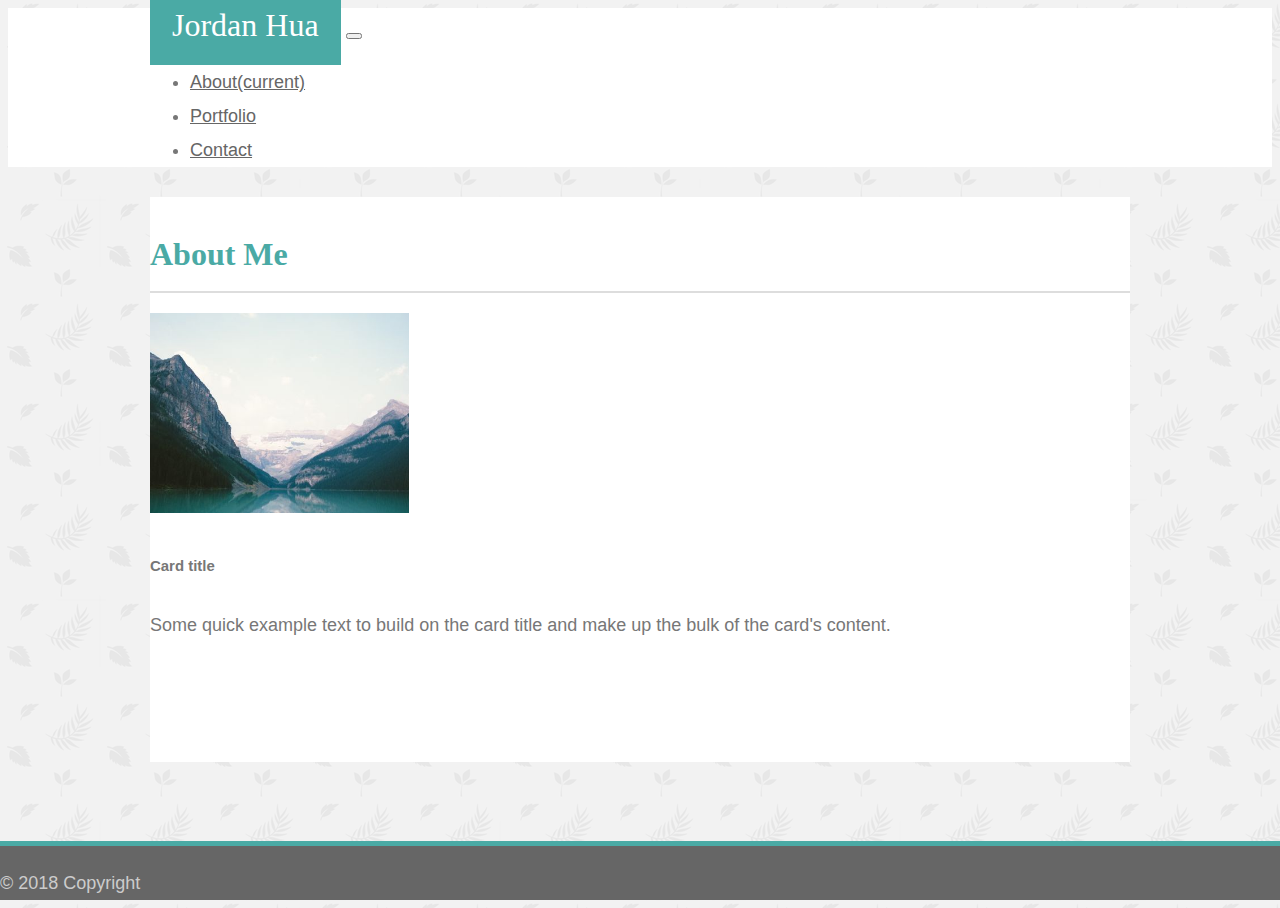
<file: index.html>
<!DOCTYPE html>

<html>

<head>
    <meta charset="UTF-8">
    <link rel="stylesheet" href="https://stackpath.bootstrapcdn.com/bootstrap/4.1.3/css/bootstrap.min.css" integrity="sha384-MCw98/SFnGE8fJT3GXwEOngsV7Zt27NXFoaoApmYm81iuXoPkFOJwJ8ERdknLPMO" crossorigin="anonymous">
    <link rel="stylesheet" type="text/css" href="assets/css/style.css">
</head>

<body>

    <nav class="navbar navbar-expand-lg navbar-light">
        <header class="nav-content">
        <span class="yourname">Jordan Hua</span>
        <button class="navbar-toggler" type="button" data-toggle="collapse" data-target="#navbarSupportedContent" aria-controls="navbarSupportedContent" aria-expanded="false" aria-label="Toggle navigation">
            <span class="navbar-toggler-icon"></span>
        </button>
        
        <div class="collapse navbar-collapse float-right" id="navbarStupportedContent">
            <ul class="navbar-nav">
            <li class="nav-item  mr-auto">
                <a class="nav-link" href="index.html">About<span class="sr-only">(current)</span></a>
            </li>
            <li class="nav-item">   
                <a class="nav-link" href="portfolio.html">Portfolio</a>
            </li>
            <li class="nav-item">
                <a class="nav-link" href="contact.html">Contact</a>
            </li>
            </ul>
        </div>
        </header>
    </nav>

    <div class="main-container">
        <div class="container">
            <div class="row">
                <div class="col-md-12">
                    <h1>About Me</h1>
                    <div class="card flex-row" style="width: 100%;">
                        <img class="profile-pic" src="assets/images/sample1.jpg" alt="Card image cap">
                        <div class="card-body">
                            <h5 class="card-title">Card title</h5>
                            <p class="card-text">Some quick example text to build on the card title and make up the bulk of the card's content.</p>
                        </div>
                    </div>
                </div>
            </div>
        </div>
    </div>


<footer>

    <div class="navbar-static-bottom text-center">© 2018 Copyright

    </div>

</footer>


</body>

</html>
</file>
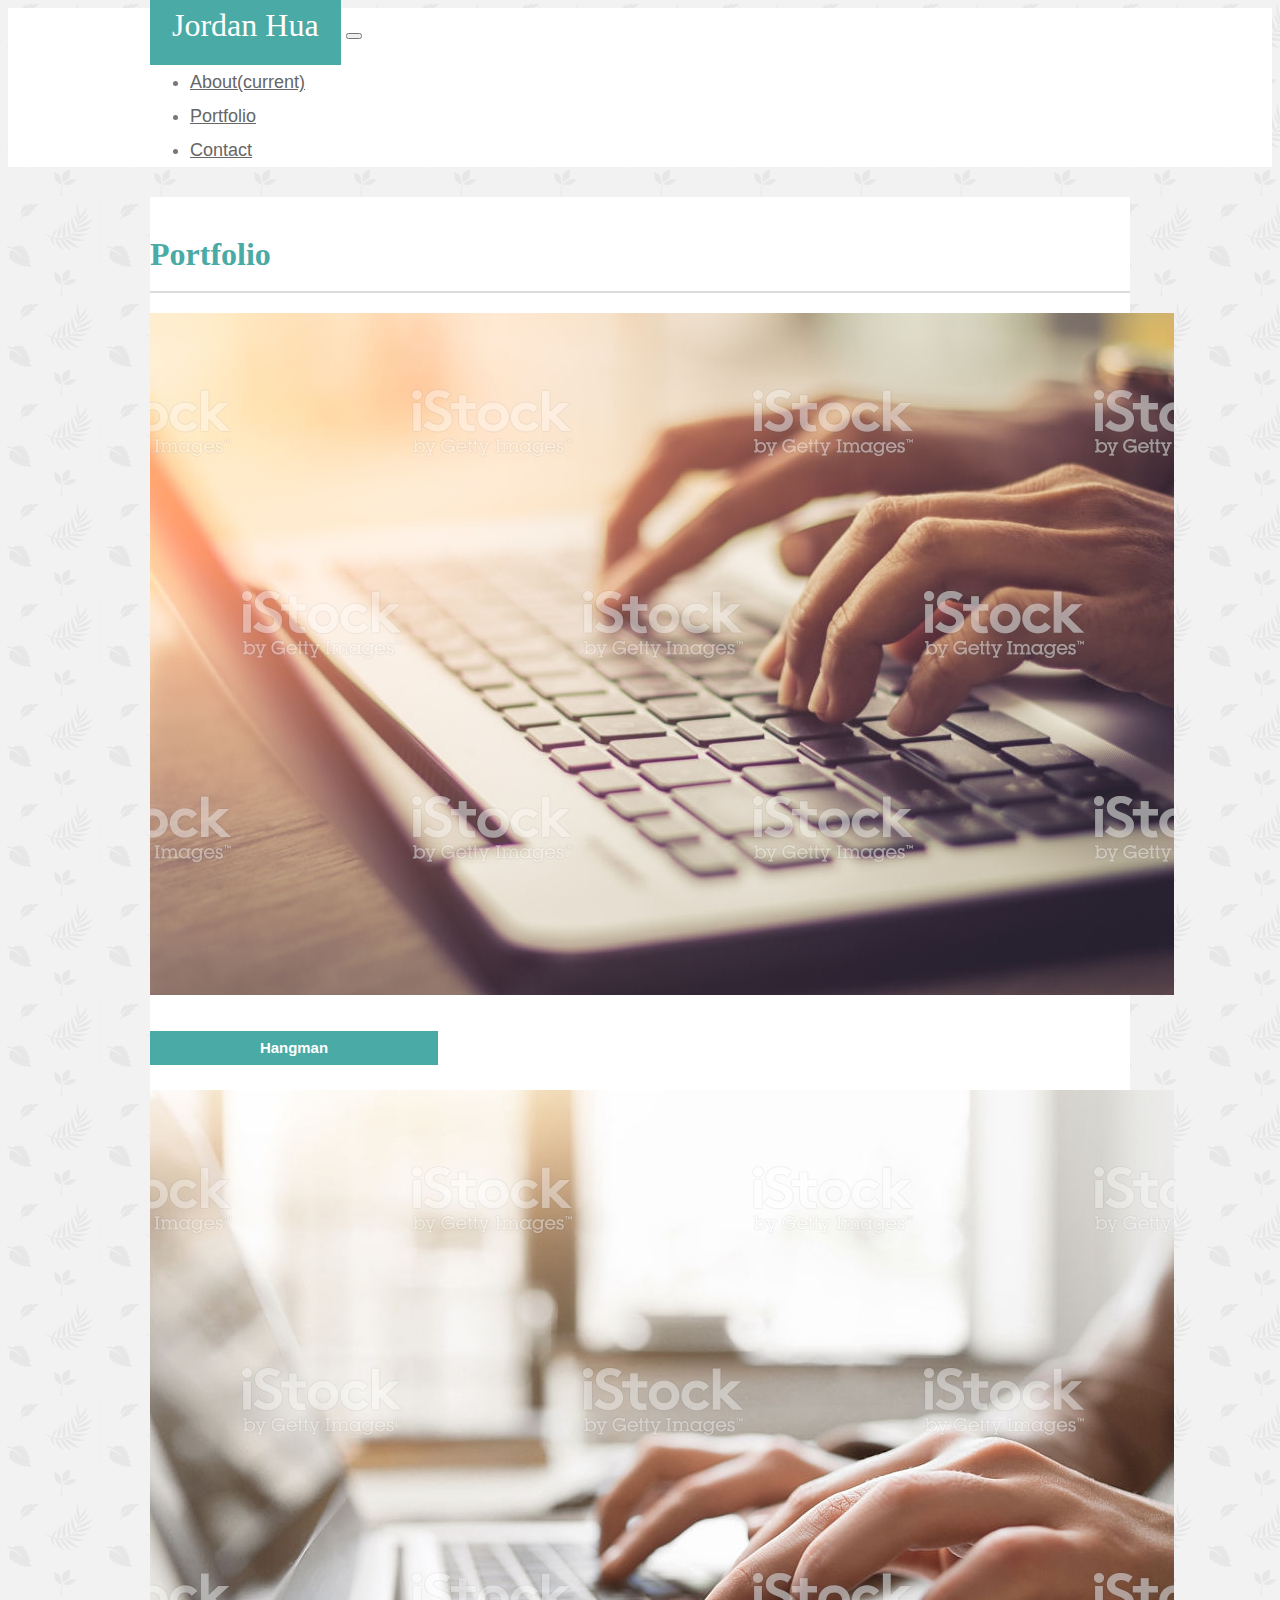
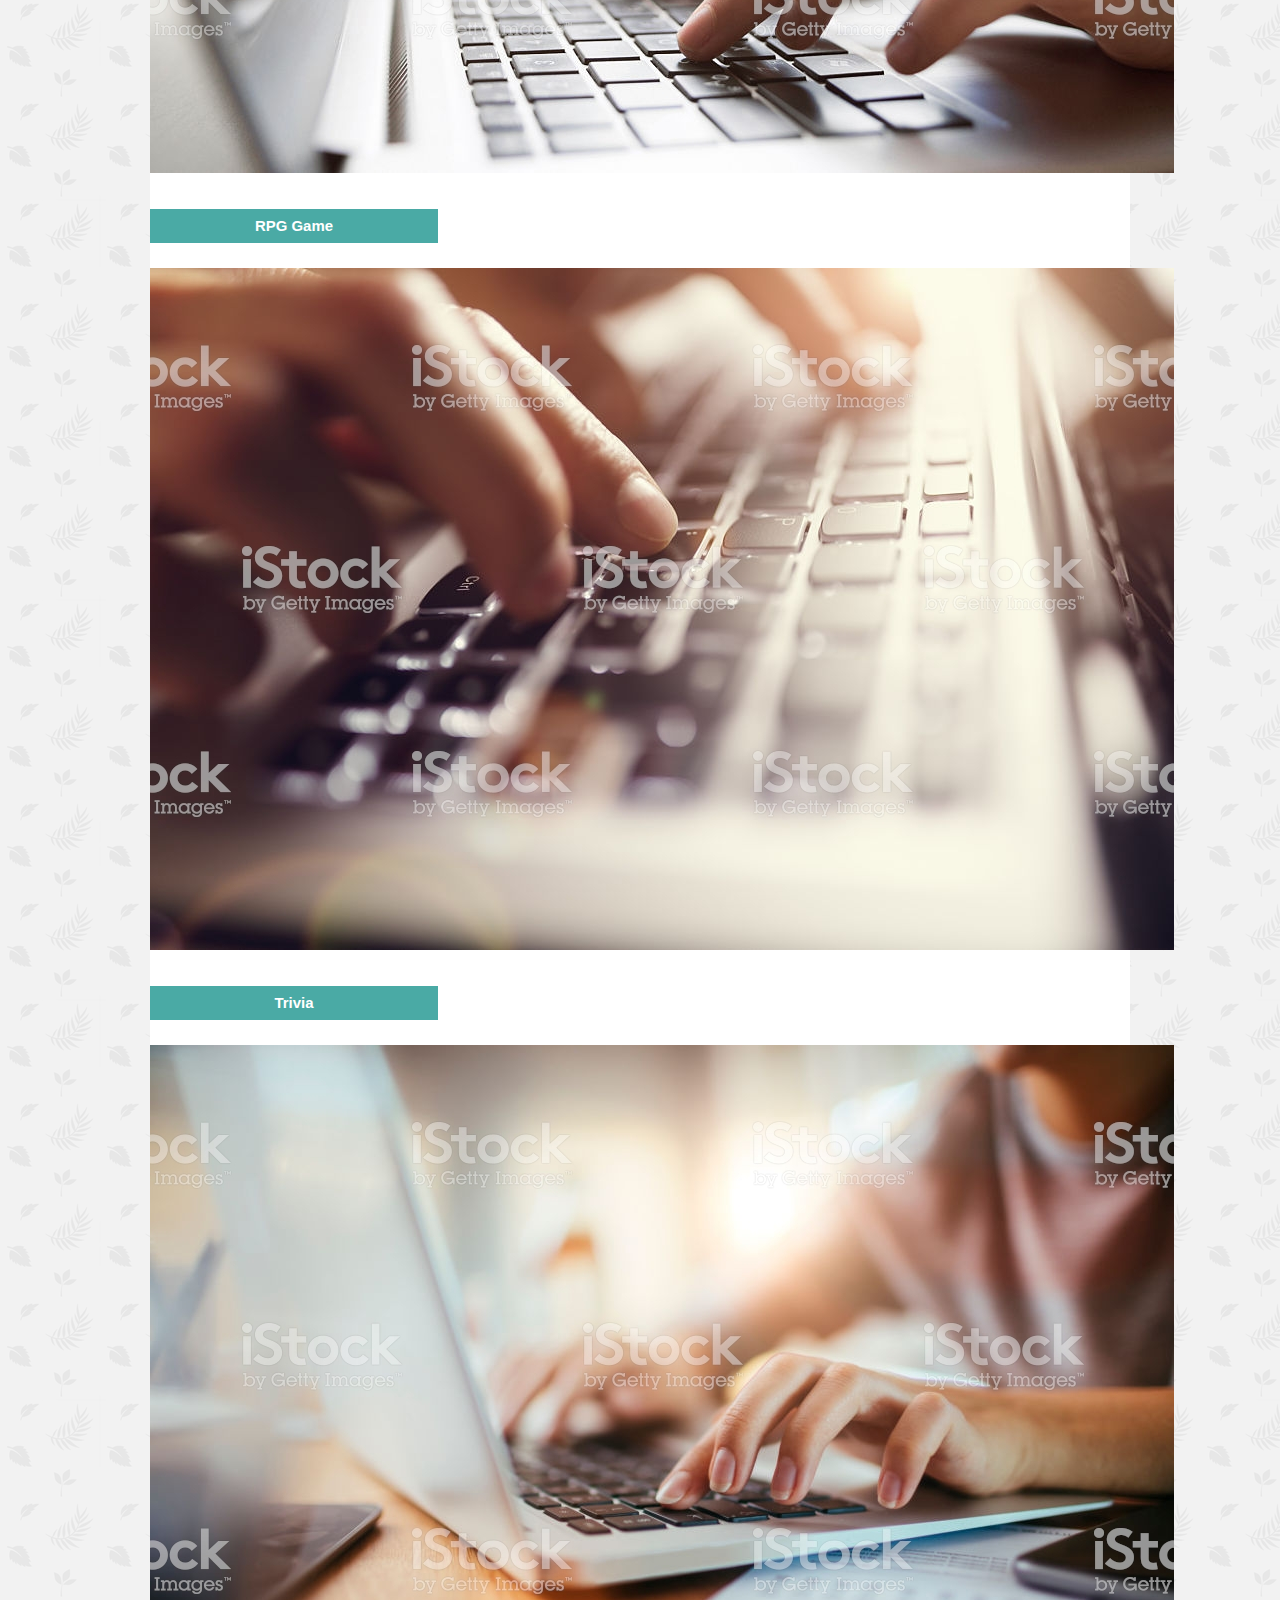
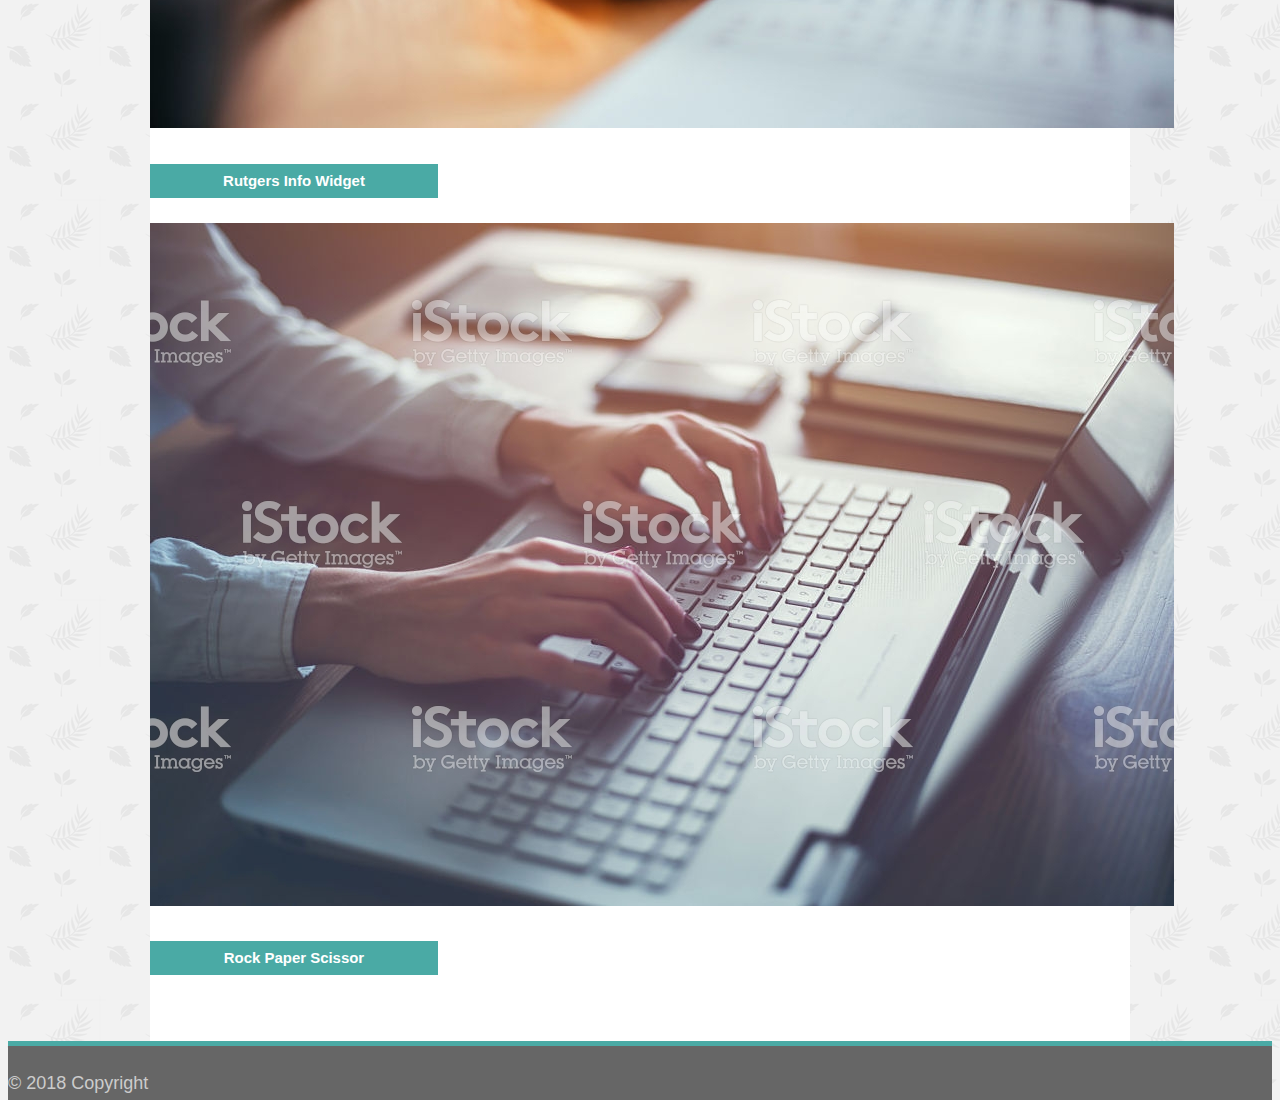
<file: portfolio.html>
<!DOCTYPE html>

<html>

<head>
    <meta charset="UTF-8">
    <link rel="stylesheet" href="https://stackpath.bootstrapcdn.com/bootstrap/4.1.3/css/bootstrap.min.css" integrity="sha384-MCw98/SFnGE8fJT3GXwEOngsV7Zt27NXFoaoApmYm81iuXoPkFOJwJ8ERdknLPMO" crossorigin="anonymous">
    <link rel="stylesheet" type="text/css" href="assets/css/style.css">
</head>

<body>
<div id="holder">
    <nav class="navbar navbar-expand-lg navbar-light">
        <header class="nav-content">
        <span class="yourname">Jordan Hua</span>
        <button class="navbar-toggler" type="button" data-toggle="collapse" data-target="#navbarSupportedContent" aria-controls="navbarSupportedContent" aria-expanded="false" aria-label="Toggle navigation">
            <span class="navbar-toggler-icon"></span>
        </button>
        
        <div class="collapse navbar-collapse float-right" id="navbarStupportedContent">
            <ul class="navbar-nav">
            <li class="nav-item  mr-auto">
                <a class="nav-link" href="index.html">About<span class="sr-only">(current)</span></a>
            </li>
            <li class="nav-item">   
                <a class="nav-link" href="portfolio.html">Portfolio</a>
            </li>
            <li class="nav-item">
                <a class="nav-link" href="contact.html">Contact</a>
            </li>
            </ul>
        </div>
        </header>
    </nav>

    <div class="main-container">
        <div class="container">
            <div class="row">
                <div class="col-md-12">
                    <h1>Portfolio</h1>
                </div>
            </div>
            <div class ="row">
                <div class="col-md-4">
                    <div class="card" style="width: 18rem;">
                        <img class="card-img-top" src="assets/images/hangman.jpg" alt="Hangman">
                        <div class="portfolio-card-body">
                            <h5 class="portfolio-card-title">Hangman</h5>
                        </div>
                    </div>
                </div>
                <div class="col-md-4">
                    <div class="card" style="width: 18rem;">
                        <img class="card-img-top" src="assets/images/rpggame.jpg" alt="RPG Game">
                        <div class="portfolio-card-body">
                            <h5 class="portfolio-card-title">RPG Game</h5>
                        </div>
                    </div>
                </div>
                <div class="col-md-4">

                </div>
            </div>
            <div class ="row">
                <div class="col-md-4">
                    <div class="card" style="width: 18rem;">
                        <img class="card-img-top" src="assets/images/trivia.jpg" alt="Trivia">
                        <div class="portfolio-card-body">
                            <h5 class="portfolio-card-title">Trivia</h5>
                        </div>
                    </div>
                </div>
                <div class="col-md-4">
                    <div class="card" style="width: 18rem;">
                        <img class="card-img-top" src="assets/images/rutgers.jpg" alt="Rutgers Info Widget">
                        <div class="portfolio-card-body">
                            <h5 class="portfolio-card-title">Rutgers Info Widget</h5>
                        </div>
                    </div>
                </div>
                <div class="col-md-4">

                </div>
                
            </div>
            <div class ="row">
                <div class="col-md-4">
                    <div class="card" style="width: 18rem;">
                        <img class="card-img-top" src="assets/images/rps.jpg" alt="Rock Paper Scissor">
                        <div class="portfolio-card-body">
                            <h5 class="portfolio-card-title">Rock Paper Scissor</h5>
                        </div>
                    </div>
                </div>
                <div class="col-md-4">

                </div>
                <div class="col-md-4">
    
                </div>
            </div>
        </div>
    </div>

    <footer>

        <div class="foote text-center">© 2018 Copyright

        </div>

    </footer>

</div> 

</body>

</html>
</file>
<file: assets/css/style.css>
body {
    font-family: Arial, "Helvetica Neue", Helvetica, sans-serif;
    font-size: 18px;
    line-height: 34px;
    color: #777777;
    background: url("../images/leaves-pattern.png");
}

html, body {
    height: 100%;
}

#holder {
    min-height: 100%;
    position: relative;
}

.navbar {
    background: #ffffff;
}

.nav-content {
    background: #ffffff;
    width: 100%;
    max-width: 980px;
    margin: 0 auto;
}

.nav-link {
    color: #666;
}

.nav-item a {
    border-right: 1px solid #666666;
}

.nav-item a:last-child {
    border-right: 0 none;
}

.btn {
    background: #4aaaa5;
    border: none;
    padding: 10px 20px;
    margin-bottom: 10px;
}

.yourname {
    font-family: Georgia, Times, "Times New Roman", serif;
    background: #4aaaa5;
    color: #ffffff;
    padding: 22px;
    font-size: 32px;
}

footer {
    position: absolute;
    bottom: 0;
    left: 0;
    width: 100%;
    background: #666;
    color: #ccc;
    padding-top: 20px;
    border-top: 5px solid #4aaaa5;
}

.main-container {
    width: 100%;
    max-width: 980px;
    margin: 0 auto;
    margin-top: 30px;
    background: #ffffff;
    padding-top: 20px;
    padding-bottom: 100px;
}

.profile-pic  {
    width: 250x;
    height: 200px;
}
.card {
    margin-bottom: 20px;
    border: none;
}
.card-body {
    width: 100%;
}

.portfolio-card-body {
    width: 100%;
    top: -5rem;
}

.portfolio-card-title {
    color: #ffffff;
    background: #4aaaa5;
    width: 100%;
    text-align: center;
}

h1 {
    color: #4aaaa5;
    font-family: Georgia, Times, "Times New Roman", serif;
    font-weight: bold;
    font-size: 32px;
    border-bottom: 2px solid #dddddd;
    padding-bottom: 20px;
    margin-top: 20px;
    margin-bottom: 20px;
}
</file>
